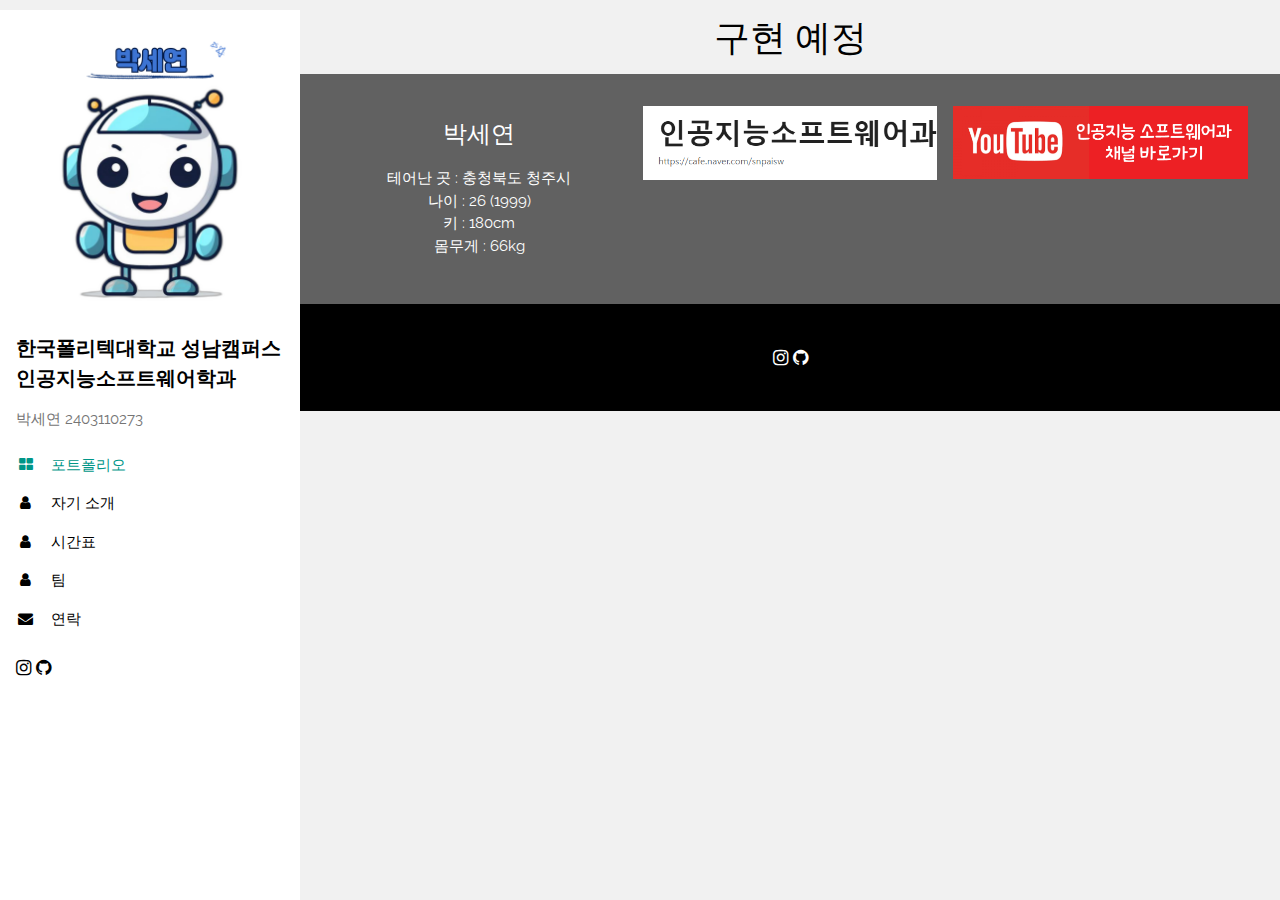
<file: project.html>
<!DOCTYPE html>
<html>

<head>
  <title>W3.CSS Template</title>
  <meta charset="UTF-8">
  <meta name="viewport" content="width=device-width, initial-scale=1">
  <link rel="stylesheet" href="https://www.w3schools.com/w3css/4/w3.css">
  <link rel="stylesheet" href="https://fonts.googleapis.com/css?family=Raleway">
  <link rel="stylesheet" href="https://cdnjs.cloudflare.com/ajax/libs/font-awesome/4.7.0/css/font-awesome.min.css">
  <link rel="stylesheet" href="table.css">
  <style>
    body,
    h1,
    h2,
    h3,
    h4,
    h5,
    h6 {
      font-family: "Raleway", sans-serif
    }
  </style>
</head>

<body class="w3-light-grey w3-content" style="max-width:1600px">

  <!-- Sidebar/menu -->
  <nav class="w3-sidebar w3-collapse w3-white w3-animate-left" style="z-index:3;width:300px;" id="mySidebar"><br>
    <div class="w3-container">
      <a href="#" onclick="w3_close()" class="w3-hide-large w3-right w3-jumbo w3-padding w3-hover-grey"
        title="close menu">
        <i class="fa fa-remove"></i>
      </a>
      <div style="text-align: center;">
        <img src="박세연로봇.png" style="width:100%;" class="w3-round"><br><br>
      </div>
      <h4><b>한국폴리텍대학교 성남캠퍼스 인공지능소프트웨어학과</b></h4>
      <p class="w3-text-grey">박세연 2403110273</p>
    </div>
    <div class="w3-bar-block">
      <a href="#portfolio" onclick="w3_close()" class="w3-bar-item w3-button w3-padding w3-text-teal"><i
          class="fa fa-th-large fa-fw w3-margin-right"></i>포트폴리오</a>
      <a href="#about" onclick="w3_close()" class="w3-bar-item w3-button w3-padding"><i
          class="fa fa-user fa-fw w3-margin-right"></i>자기 소개</a>
      <a href="#timetable" onclick="w3_close()" class="w3-bar-item w3-button w3-padding"><i
          class="fa fa-user fa-fw w3-margin-right"></i>시간표</a>
      <a href="#team" onclick="w3_close()" class="w3-bar-item w3-button w3-padding"><i
          class="fa fa-user fa-fw w3-margin-right"></i>팀</a>
      <a href="#contact" onclick="w3_close()" class="w3-bar-item w3-button w3-padding"><i
          class="fa fa-envelope fa-fw w3-margin-right"></i>연락</a>
    </div>
    <div id="insta_github">
      <div class="w3-panel w3-large">
        <a href="https://www.instagram.com/s._.eyony/" target="_blank"><i class="fa fa-instagram w3-hover-opacity"></i></a>
        <a href="https://github.com/tpdus751" target="_blank"><i class="fa fa-github w3-hover-opacity"></i></a>
      </div>
    </div>
  </nav>

  <!-- Overlay effect when opening sidebar on small screens -->
  <div class="w3-overlay w3-hide-large w3-animate-opacity" onclick="w3_close()" style="cursor:pointer"
    title="close side menu" id="myOverlay"></div>

  <!-- !PAGE CONTENT! -->
  <div class="w3-main" style="margin-left:300px">

  <h1><center>구현 예정</center></h1>

        <!-- Footer -->
        <footer class="w3-container w3-padding-32 w3-dark-grey">
          <div class="w3-row-padding">
            <div class="w3-third" style="text-align: center;">
              <h3>박세연</h3>
              <p>
                테어난 곳 : 충청북도 청주시 <br>
                나이 : 26 (1999) <br>
                키 : 180cm <br>
                몸무게 : 66kg <br>
              </p>
            </div>
          

            <div class="w3-third">
              <a href="https://cafe.naver.com/snpaisw" target="_blank">
                <img src="네이버카페.png" alt="Norway" style="width:100%" style="height:100%" class="w3-hover-opacity">
              </a>
            </div>

            <div class="w3-third">
              <a href="https://www.youtube.com/@aisw-snp" target="_blank">
                <img src="유튜브바로가기.png" alt="Norway" style="width:100%" style="height:100%" height:100%
                  class="w3-hover-opacity">
              </a>
            </div>

          </div>
        </footer>

        <div class="w3-black w3-center w3-padding-24">
          <div id="insta_github">
            <div class="w3-panel w3-large">
              <a href="https://www.instagram.com/s._.eyony/" target="_blank"><i class="fa fa-instagram w3-hover-opacity"></i></a>
              <a href="https://github.com/tpdus751" target="_blank"><i class="fa fa-github w3-hover-opacity"></i></a>
            </div>
          </div>

          <!-- End page content -->
        </div>

        <script>
          // Script to open and close sidebar
          function w3_open() {
            document.getElementById("mySidebar").style.display = "block";
            document.getElementById("myOverlay").style.display = "block";
          }

          function w3_close() {
            document.getElementById("mySidebar").style.display = "none";
            document.getElementById("myOverlay").style.display = "none";
          }
        </script>

</body>

</html>
</file>
<file: table.css>
#team { 

    text-align: center;

    body {
        padding:1.5em;
        background: #f5f5f5
    }
    
    table {
        border: 1px #a39485 solid;
        font-size: .9em;
        box-shadow: 0 2px 5px rgba(0,0,0,.25);
        width: 100%;
        border-collapse: collapse;
        border-radius: 5px;
        overflow: hidden;
    }
    
    th {
        text-align: left;
        background: rgb(158, 158, 227);
    }
        
    thead {
        font-weight: bold;
        color: #fff;
        background: #73685d;
    }
        
    td, th {
        padding: 1em .5em;
        vertical-align: middle;
        
    }
        
    td {
        border-bottom: 1px solid rgba(0,0,0,.1);
        background: #fff;
        border: 1px #2f00ff solid
    }
    
    
    a {
        color: #73685d;
    }
        
    @media all and (max-width: 768px) {
        
        table, thead, tbody, th, td, tr {
        display: block;
        }
        
        th {
        text-align: right;
        }
        
        table {
        position: relative; 
        padding-bottom: 0;
        border: none;
        box-shadow: 0 0 10px rgba(0,0,0,.2);
        }
        
        thead {
        float: left;
        white-space: nowrap;
        }
        
        tbody {
        overflow-x: auto;
        overflow-y: hidden;
        position: relative;
        white-space: nowrap;
        }
        
        tr {
        display: inline-block;
        vertical-align: top;
        }
        
        th {
        border-bottom: 1px solid #a39485;
        }
        
        td {
        border-bottom: 1px solid #e5e5e5;
        }
        
        
        }
}

#timetable {

    text-align: center;

    body {
        color: #666;
        font: 14px/24px "Open Sans", "HelveticaNeue-Light", "Helvetica Neue Light", "Helvetica Neue", Helvetica, Arial, "Lucida Grande", Sans-Serif;
      }
      table {
        border-collapse: separate;
        border-spacing: 0;
        width: 100%;
      }
      th,
      td {
        padding: 6px 15px;
      }
      th {
        background: #42444e;
        color: #fff;
        text-align: left;
      }
      tr:first-child th:first-child {
        border-top-left-radius: 6px;
      }
      tr:first-child th:last-child {
        border-top-right-radius: 6px;
      }
      td {
        border-right: 1px solid #c6c9cc;
        border-bottom: 1px solid #c6c9cc;
      }
      td:first-child {
        border-left: 1px solid #c6c9cc;
      }
      tr:nth-child(even) td {
        background: #eaeaed;
      }
      tr:last-child td:first-child {
        border-bottom-left-radius: 6px;
      }
      tr:last-child td:last-child {
        border-bottom-right-radius: 6px;
      }
}

hr {
    width : 100%;
    height : 10px;
    background-color : silver;
  }
</file>
